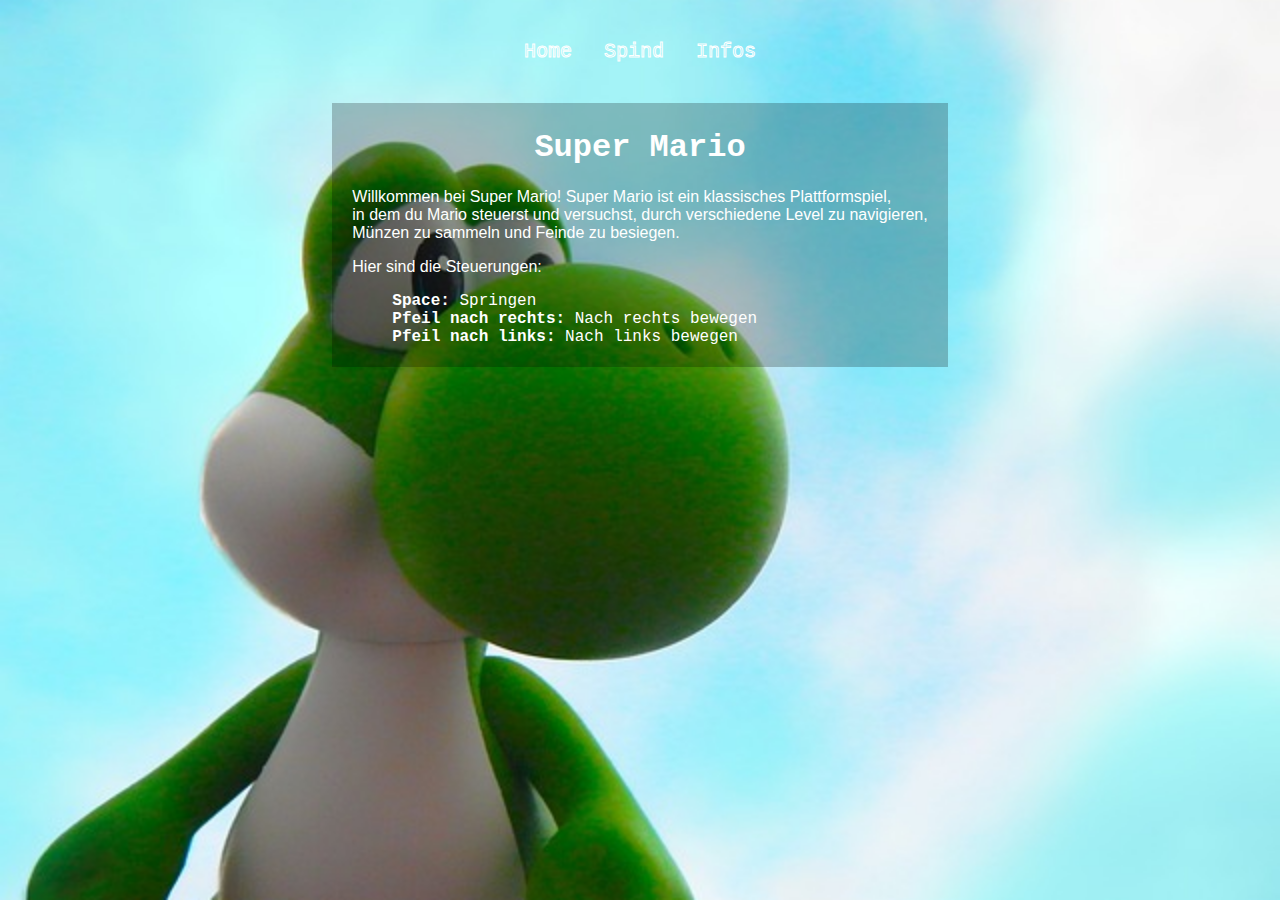
<file: Infos.html>
<!DOCTYPE html>
<html lang="de">

<head>
    <meta charset="UTF-8">
    <meta name="viewport" content="width=device-width, initial-scale=1.0">
    <title>Super Mario</title>
    <link rel="stylesheet" href="Infos.css">
</head>

<body>

    <div class="menu">
        <ul class="menu">
            <li class="link"><a href="index.html">Home</a></li>
            <li id="link1" class="link"><a href="Spind.html">Spind</a></li>
            <li id="link2" class="link"><a href="Infos.html">Infos</a></li>
        </ul>
    </div>

    <div class="container">
        <h1>Super Mario</h1>
        <p>Willkommen bei Super Mario! Super Mario ist ein klassisches Plattformspiel,<br> in dem du Mario steuerst und
            versuchst, durch verschiedene Level zu navigieren,<br> Münzen zu sammeln und Feinde zu besiegen. </p>
        <p>Hier sind die Steuerungen:</p>
        <ul>
            <li><strong>Space:</strong> Springen</li>
            <li><strong>Pfeil nach rechts:</strong> Nach rechts bewegen</li>
            <li><strong>Pfeil nach links:</strong> Nach links bewegen</li>
        </ul>
    </div>

</body>

</html>
</file>
<file: Infos.css>
body,
html {
    margin: 0;
    width: 100%;
    height: 100%;
    overflow: hidden;
    background-image: url(Img/Back/yoshi.jpg);
    background-size: cover;
    background-position: center;
    background-repeat: no-repeat;
    display: flex;
    flex-direction: column;
    align-items: center;
    justify-content: flex-start;
    /* Ensure the menu is positioned at the top */
}

.menu {
    width: 100%;
    display: flex;
    justify-content: center;
    padding: 10px 0;
    font-family: 'Courier New', Courier, monospace;
    color: white;
    z-index: 1;
    /* Menü über dem Hintergrundbild */
    list-style: none;
    display: flex;
    align-items: center;
    gap: 2rem;
    font-size: 20px;
}



.menu a {
    position: relative;
    color: #fff;
    text-decoration: none;
    -webkit-text-fill-color: transparent;
    -webkit-text-stroke: 1px #fff;
}

.menu a::after {
    content: "";
    position: absolute;
    height: 2px;
    width: 0;
    bottom: -4px;
    left: 0;
    background: linear-gradient(45deg, aliceblue, #ff0059);
    transition: all 0.3s ease;
}

.link a:hover::after {
    width: 100%;
}

.container {
    padding: 5px 20px;
    background-color: rgba(0, 0, 0, 0.233);
    color: white;
}

.container h1 {
    display: flex;
    justify-content: center;
    font-family: 'Courier New', Courier, monospace;
}

.container p {
    font-family: 'Franklin Gothic Medium', 'Arial Narrow', Arial, sans-serif;
}

.container ul {
    list-style: none;
    padding: -5px;
    font-family: 'Courier New', Courier, monospace;
 color: white;
}
</file>
